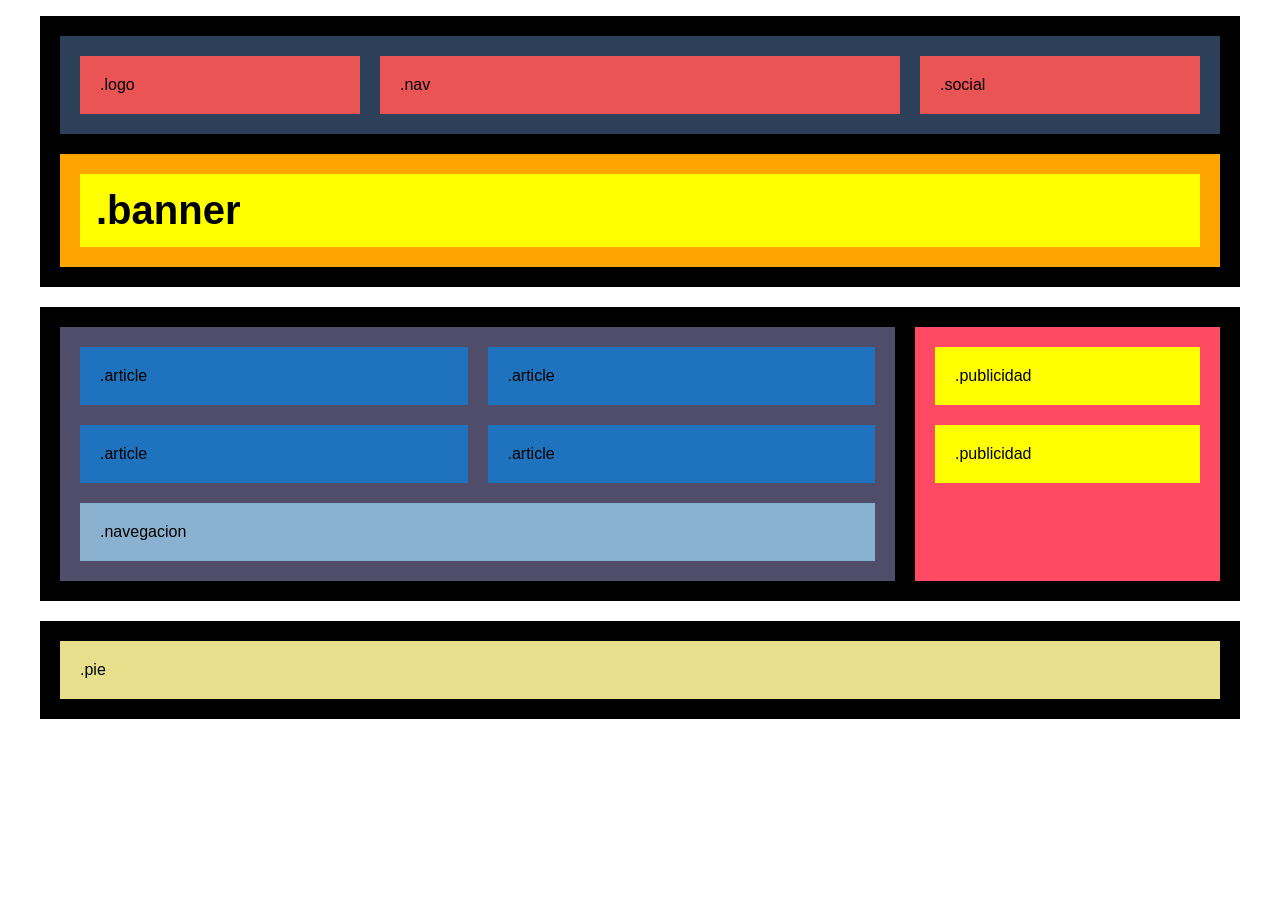
<file: index.html>
<!DOCTYPE html>
<html lang="en">

<head>
    <meta charset="UTF-8">
    <meta name="viewport" content="width=device-width, initial-scale=1.0">
    <title>Document</title>
    <link rel="stylesheet" href="style.css">
</head>

<body>
    <div class="container">

        <header class="header">

            <div class="top-header">

                <div class="logo">
                    .logo
                </div>

                <div class="nav">
                    .nav
                </div>

                <div class="social">
                    .social
                </div>

            </div>

            <div class="banner-container">

                <div class="banner">
                    .banner
                </div>

            </div>

        </header>

        <main class="main">

            <section class="content">

                <div class="articles">

                    <article class="article">
                        .article
                    </article>

                    <article class="article">
                        .article
                    </article>

                    <article class="article">
                        .article
                    </article>

                    <article class="article">
                        .article
                    </article>

                </div>

                <div class="navegacion">
                    .navegacion
                </div>

            </section>

            <aside class="sidebar">

                <div class="publicidad">
                    .publicidad
                </div>

                <div class="publicidad">
                    .publicidad
                </div>

            </aside>

        </main>

        <footer class="pie">

            <div class="pie-content">
                .pie
            </div>

        </footer>

    </div>

</body>

</html>
</file>
<file: style.css>
* {
    margin: 0;
    padding: 0;
    box-sizing: border-box;
}

body {
    background-color: white;
    padding: 16px;
    font-family: sans-serif;
}

.container {
    display: grid;
    gap: 20px;
    max-width: 1200px;
    margin: 0 auto;
}

.header {
    background-color: black;
    padding: 20px;
    padding-bottom: 20px;
}

.top-header {
    background-color: #2c4059;
    padding: 20px;
    display: flex;
    gap: 20px;
    margin-bottom: 20px;
}

.logo,
.nav,
.social {
    background-color: #ea5455;
    padding: 20px;
}

.logo {
    flex: 1;
}

.nav {
    flex: 2;
}

.social {
    flex: 1;
}

.banner-container {
    background-color: orange;
    padding: 20px;
    margin-top: 16px;
    font-weight: bold
}

.banner {
    background-color: yellow;
    padding: 14px 32px 14px 16px;
    padding-left: 16px;
    font-size: 40px;
}

.main {
    background-color: black;
    padding: 20px;
    display: flex;
    gap: 20px;
}

.content {
    background-color: #4f4d69;
    padding: 20px;
    flex: 3;
}

.articles {
    display: grid;
    grid-template-columns: repeat(2, 1fr);
    gap: 20px;
}

.article {
    background-color: #1f73be;
    padding: 20px;
}

.navegacion {
    background-color: #8ab1cf;
    padding: 20px;
    margin-top: 20px;
}

.sidebar {
    background-color: #ff4a63;
    padding: 20px;
    flex: 1;
}

.publicidad {
    background-color: yellow;
    padding: 20px;
}

.publicidad+.publicidad {
    margin-top: 20px;
}

.pie {
    background-color: black;
    padding: 20px;
}

.pie-content {
    background-color: #e7df8b;
    padding: 20px;
}

@media (max-width: 992px) {

    .top-header {
        flex-direction: column;
    }

    .main {
        flex-direction: column;
        background-color: black;
    }

    .sidebar {
        background-color: #ff4a63;
    }

}

@media (max-width: 768px) {

    .articles {
        grid-template-columns: 1fr;
    }

    .main {
        flex-direction: column;
        background-color: black;
    }

    .banner {
        font-size: 20px;
    }

}
</file>
<file: level1/style.css>
* {
    margin: 0;
    padding: 0;
    box-sizing: border-box;
}

body {
    background-color: white;
    padding: 16px;
    font-family: sans-serif;
}

.container {
    display: grid;
    gap: 20px;
    max-width: 1200px;
    margin: 0 auto;
}

.header {
    background-color: black;
    padding: 20px;
}

.top-header {
    background-color: #2c4059;
    padding: 20px;
    display: flex;
    gap: 20px;
    margin-bottom: 20px;
}

.logo,
.nav,
.social {
    background-color: #ea5455;
    padding: 20px;
}

.logo {
    flex: 1;
}

.nav {
    flex: 2;
}

.social {
    flex: 1;
}

.banner-container {
    background-color: orange;
    padding: 20px;
    margin-top: 16px;
    font-weight: bold;
}

.banner {
    background-color: yellow;
    padding: 14px 32px 14px 16px;
    font-size: 40px;
}

.main {
    background-color: black;
    padding: 20px;
    display: flex;
    gap: 20px;
}

.content {
    background-color: #4f4d69;
    padding: 20px;
    flex: 3;
}

.articles {
    display: grid;
    grid-template-columns: repeat(2, 1fr);
    gap: 20px;
}

.article {
    background-color: #1f73be;
    padding: 20px;
}

.navegacion {
    background-color: #8ab1cf;
    padding: 20px;
    margin-top: 20px;
}

.sidebar {
    background-color: #ff4a63;
    padding: 20px;
    flex: 1;
}

.publicidad {
    background-color: yellow;
    padding: 20px;
}

.publicidad+.publicidad {
    margin-top: 20px;
}

.pie {
    background-color: black;
    padding: 20px;
}

.pie-content {
    background-color: #e7df8b;
    padding: 20px;
}

@media (max-width: 992px) {

    .top-header {
        flex-direction: column;
    }

    .main {
        flex-direction: column;
        background-color: black;
    }

    .sidebar {
        background-color: #ff4a63;
    }
}
@media (max-width: 768px) {

    .articles {
        grid-template-columns: 1fr;
    }

    .main {
        flex-direction: column;
        background-color: black;
    }

    .banner {
        font-size: 20px;
    }
}
</file>
